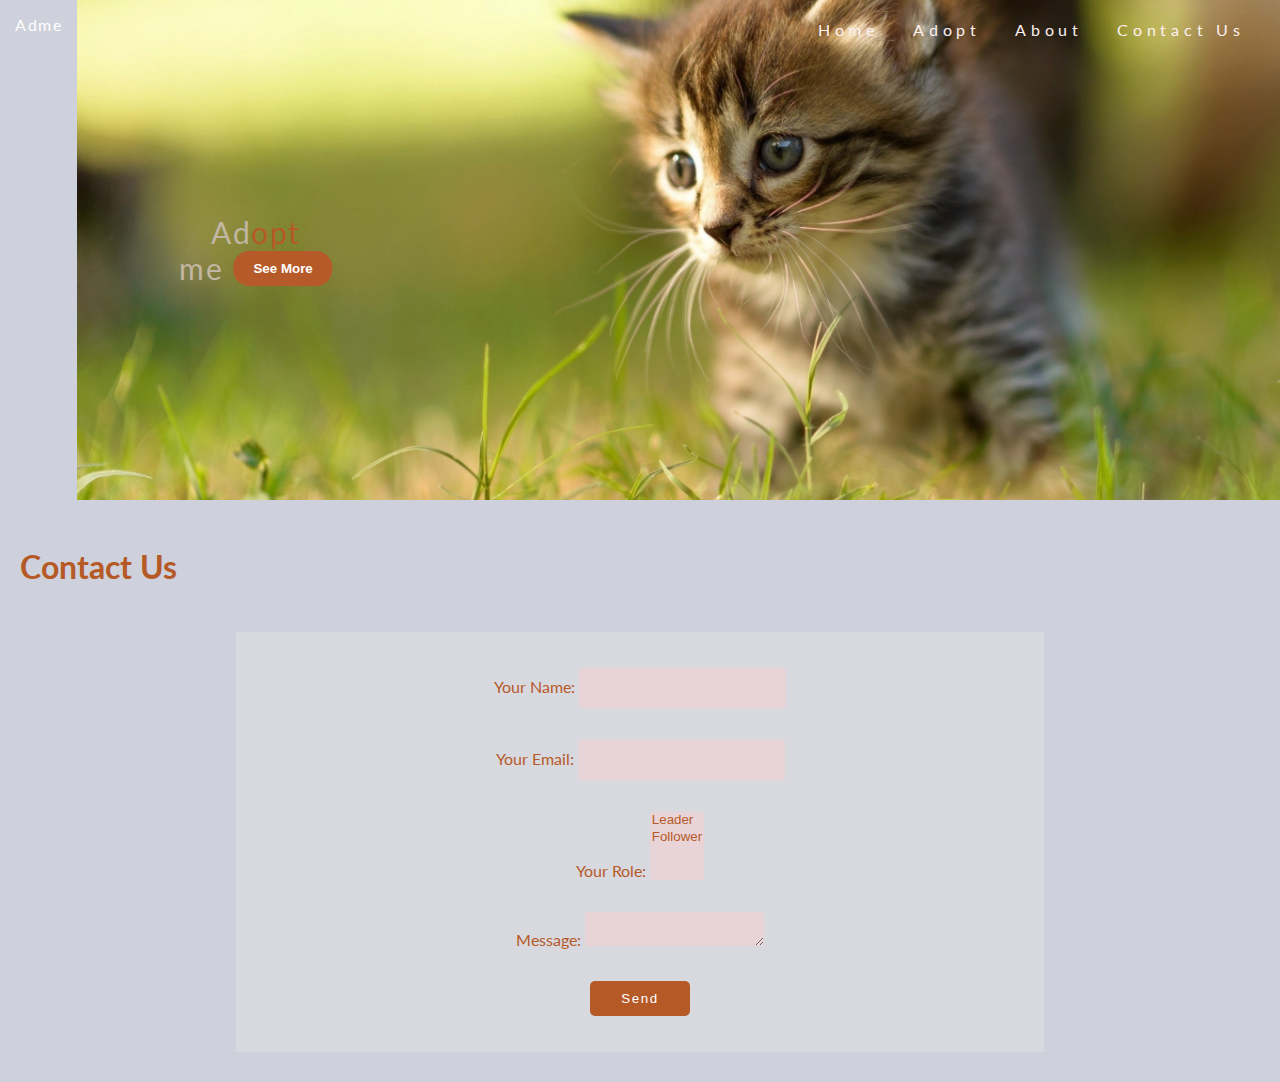
<file: contact.html>
<html lang="en">

<head>
  <meta charset="UTF-8">
  <meta name="viewport" content="width=M, initial-scale=1.0">
  <title>Pet Adoption List</title>
  <link rel="stylesheet" href="style.css">
</head>

<body>
  <div class="hero">
   <!--
    <h1>Welcome</h1>
    <h2>Our friends need a home!!!</h2>
   -->
   <div class="left-col">
    <div class="log">
      <div class="logo-name">Adme</div>
    </div>
    <div class="hero-title">
      <span class="hero-title-left">Ad</span><span class="hero-title-right">opt</span>
      <div class="hero-title-bottom">
        <span>me</span>
        <button type="button" class="hero-btn">See More</button>
      </div>
    </div>
   </div>
   <div class="hero-img">
    <div class="nav-bar">
      <a href="index.html">Home</a>
      <a href="#scroll-animals" id="adopt-scroll">Adopt</a>
      <a href="">About</a>
      <a href="">Contact Us</a>
    </div>
</div>
  </div>
        <h2 class="contact-title">
            Contact Us
        </h2>

        <form name="contact" method="POST" data-netlify="true">
          <p>
            <label>Your Name: <input type="text" name="name" /></label>
          </p>
          <p>
            <label>Your Email: <input type="email" name="email" /></label>
          </p>
          <p>
            <label>Your Role: <select name="role[]" multiple>
              <option value="leader">Leader</option>
              <option value="follower">Follower</option>
            </select></label>
          </p>
          <p>
            <label>Message: <textarea name="message"></textarea></label>
          </p>
          <p>
            <button class="contact-btn" type="submit">Send</button>
          </p>
        </form>
        
  <script type='module' src="main.js"></script>
</body>

</html>
</file>
<file: style.css>
@import url('https://fonts.googleapis.com/css2?family=Lato&family=Poppins&display=swap');
@import url('https://fonts.googleapis.com/css2?family=Prompt:wght@400;800&display=swap');
@import url('https://fonts.googleapis.com/css2?family=Prompt:wght@200;900&family=Red+Hat+Display:wght@300;900&display=swap');
html,body{
    margin: 0;
    padding: 0;
    box-sizing: border-box;
    font-family:"lato";
    background-color: rgb(206, 209, 219);
}

.hero {
    position:relative;
    height:100vh; /* Set the height of your hero section */
    width: 100vw; /*Make the hero section full width */
    display: flex; 
    margin-bottom: 20px; 
 }

  .hero-img {
    /* overflow: hidden; Hide overflowing content */
    position:relative;
    background-image: url('kitten-grass.jpg');
    background-size: cover;
    background-position: center;
    width:100%;
    height:100%; 
    z-index:1;
  }

  .overlay{
    position:absolute;
    top: 0;
    left: 0;
    width:100%;
    height:100%;
    background-color: rgba(0, 0, 0, 0.6);
    z-index:2;
  }

  .hero-title{
    position:absolute;
    top:50%;
    left:20%;
    transform:translate(-50%,-50%);
    z-index: 3;
    text-align: center;
    color:rgb(195, 182, 163);
    font-size: 30px;
    letter-spacing: .1rem;
    font-weight: light;
  }

  .logo{
    display:flex;
    flex-direction: row;
    align-items: center;
    justify-content: center;
    font-weight: bold;
    font-size: 40px;
    }

    .hero-title img{
        margin-left: 10px;
    }

  .header{
    position: relative;
    display:flex;
    justify-content:flex-end;
    margin-top: 20px;
  }

  .menu{
    color: white;
    padding: 15px;
    display:flex;
    justify-content: center;
    align-items: center;
  }

  ion-icon{
    font-size: 30px;
    color:#B55926;
    cursor: pointer;
  }

  .close-menu{
    align-self: flex-end;
    color:white;
  }

  .menu-links{
    display: flex;
    flex-direction: column;
    position:fixed;
    background-color:#B55926;
    padding:15px;
    top:0;
    right:-200px;
    overflow-x:hidden;
    transition:right 0.3s ease;
    height:100%;
  }

  .menu-links a{
    text-decoration: none;
    color:white;
    letter-spacing: .2rem;
    padding: 5px;
    border-bottom:solid 1px rgb(128, 61, 22);
    margin-bottom: 2px;
  }

  /* .menu-links.show {
    right: 0;
  } */

  /* .left-col{
    background-color:#B55926;
    font-family:'red hat display';
    width:20%;
    height:100%;
    position: relative;
  } */

  /* .hero-title {
    position: absolute;
    top: 50%;
    left: 96%;
    width: 30%;  Set the width for the left column 
    transform: translate(-86px,-50%);
    color: white;
    letter-spacing: .2rem;
    font-size: 4rem;
    font-weight: bold;
} */

  .hero-title-right{
    color:#B55926;
   
  }

  .hero-title-bottom{
    display:flex;
    align-items: center;
 }

 .hero-btn{
    border:none;
 }
/*.img-div::before {
    content: "";
    position: absolute;
    top: 0;
    right: 0;
    bottom: 0;
    left: 0;
    background-color: rgba(0, 0, 0, 0.5); /* Adjust the last value (0.5) for the desired opacity */
/*  }*/

/*.hero:before{
    content:'';
    position:absolute;
    top: 0;
    left:0;
    right:0;
    height:10px;
    background:linear-gradient(to left,rgb(181, 89, 38), rgb(255, 157, 104));    
}

.hero:after{
    content:'';
    position:absolute;
    bottom: 0;
    left:0;
    right:0;
    height:10px;
    background:linear-gradient(to right,  rgb(181, 89, 38), rgb(255, 157, 104));
}*/



.animals{
    max-width:700px;
    margin:0 auto;
    margin-top: 60px;
}

.animal-card{
    display:flex;
    flex-direction: column;
    background-color: white;
    border-radius:20px;
    overflow: hidden;
    font-size:.75rem;
    margin: 30px 30px;

}

.img-div{
    overflow:hidden;
    max-width:100%;
}

.animal-img{
    display:block;
    width:100%;
    height:100%;
    object-fit: cover;
    transition:transform .3s ease-in-out;
    }

.animal-card:hover .animal-img{
    transform:rotate(20deg) scale(1.4);
}

.pet-name{
    margin:0;
    padding:0;
    font-weight:600;
    font-size: 1.2rem;
}

.pet-info small{
    font-size:.6rem;
    color:rgb(79, 78, 78);
}

.pet-info{
    flex:1;
    padding:20px 25px;
    font-size: 1rem;
    display:flex;
    flex-direction:column;
}

.pet-info p{
    margin:.8rem 0;
    padding:0;
    line-height: 1.5;
}

.info-btn{
    width:120px;
    padding:6px;
    text-decoration: none;
    text-align: center;
    border-radius:5px;
    background:linear-gradient(to top, rgb(181, 89, 38), rgb(255, 157, 104));
    border:none;
    font-size: 12;
    color:white;
}

.info-btn:hover{
    background: linear-gradient(rgb(241, 143, 90), rgb(241, 102, 27));
}

.pet-links{
    display:flex;
    justify-content: center;
    width:100%;
}

.pet-links a{
    padding:10px;
    text-decoration:none;
    border:solid 1px rgb(201, 166, 144);
    margin:3px;
    color:#B55926;
    border-radius: 4px;
}

.pet-links a:hover{
    background-color:rgb(201, 166, 144);
}

.pet-links .active:hover{
    background-color: #B55926;
    cursor:default;
}

.pet-links .active{
    color:white;
    background-color:#B55926;
}

.logo-name{
    text-align: center;
    padding: 15px;
    color: white;
    letter-spacing: .1rem;
    font-size: 1rem;
}

.nav-bar{
    position:absolute;
    top: 20px;
    right: 20px;
    visibility: hidden; 
    z-index: 3;
}

.nav-bar a{
    text-decoration: none;
    padding: 15px;
    font-size: 1rem;
    letter-spacing:.3rem;
    color:rgb(253, 241, 241);
}

.hero-btn{
    background-color: #b65a29;
    color:white;
    border-radius: 16px;
    font-weight: bold;
    padding: 10px 20px;
    white-space: nowrap;
    margin-left: 10px;
    cursor: pointer;
}

.only-lg-screen{
    display:none;
}

.contact-title{
    color:#B55926;
    font-size: 2rem;
    padding: 20px;
}

/*.menuToggle{
    position:absolute;
    top:0;
    right:0;
    text-decoration: none;
    justify-content: center;
    align-items: center;
    padding:15px 20px;
    color:white;
}

#menu ul > li > a {
    border: 0;
    color: inherit;
    display: block;
    font-size: 0.8em;
    letter-spacing: 0.225em;
    outline: 0;
    text-decoration: none;
    text-transform: uppercase;
}

#menu {
    transform: translateX(20em);
    transition: transform 0.5s ease;
    -webkit-overflow-scrolling: touch;
    background: #934a90;
    color: #ffffff;
    height: 300px;
    overflow-y: auto;
    padding: 3em 2em;
    position: fixed;
    right: 0;
    top: 0;

    z-index: 10002;
}

    #menu ul {
        list-style: none;
        padding: 0;
    }

        #menu ul > li {
            border-top: solid 1px rgba(0, 0, 0, 0.125);
            margin: 0.5em 0 0 0;
            padding: 0.5em 0 0 0;
        }

            #menu ul > li:first-child {
                border-top: 0 !important;
                margin-top: 0 !important;
                padding-top: 0 !important;
            }

*/

form{
    display:flex;
    flex-direction:column;
    justify-content: flex-start;
    align-items: center;
    background-color:rgba(238, 234, 231, 0.3);
    width:60%;
    margin:0 auto;
    padding: 20px;
    /* border-radius: 16px; */
    margin-bottom: 30px;
}

 form input{
    padding: 15px;
    height:40px;
}

.name-and-email{
    margin-bottom:30px;
}

.msg{
    width:500px;
    height:auto;
    margin-bottom: 30px;
}

.message{
    width:100%;
    height:100%;
    margin-bottom: 30px;
}

form p textarea,select,input,.message{
    border-radius: 4px;
    border:none;
    background-color:rgba(247, 208, 208, 0.5) ;
}

form label, label option{
    color:#b65a29;
}

.contact-btn{
    padding: 10px 15px;
    text-align: center;
    border:none;
    border-radius: 5px;
    width:100px;
    color:white;
    background-color: #B55926;
    letter-spacing: .1rem;
}

.contact-btn:hover{
    color:#b65a29;
    border:solid 1px #b65a29;
    background-color: transparent;
    transition: ease-in-out 0.3s;
}
    
@media screen and (min-width:1024px) {
    .hero{
        height:500px;
    }
}

@media screen and (min-width:768px){
    .animal-card{
        display:flex;
        flex-direction: row;
        margin:30px 0;
    }

    .menu{
        display:none;
    }

    .img-div{
        max-width:200px;
    }

    .only-lg-screen{
        display:inline;
    }

    .nav-bar{
        visibility:visible;
        align-self: flex-start;
    }

}
</file>
